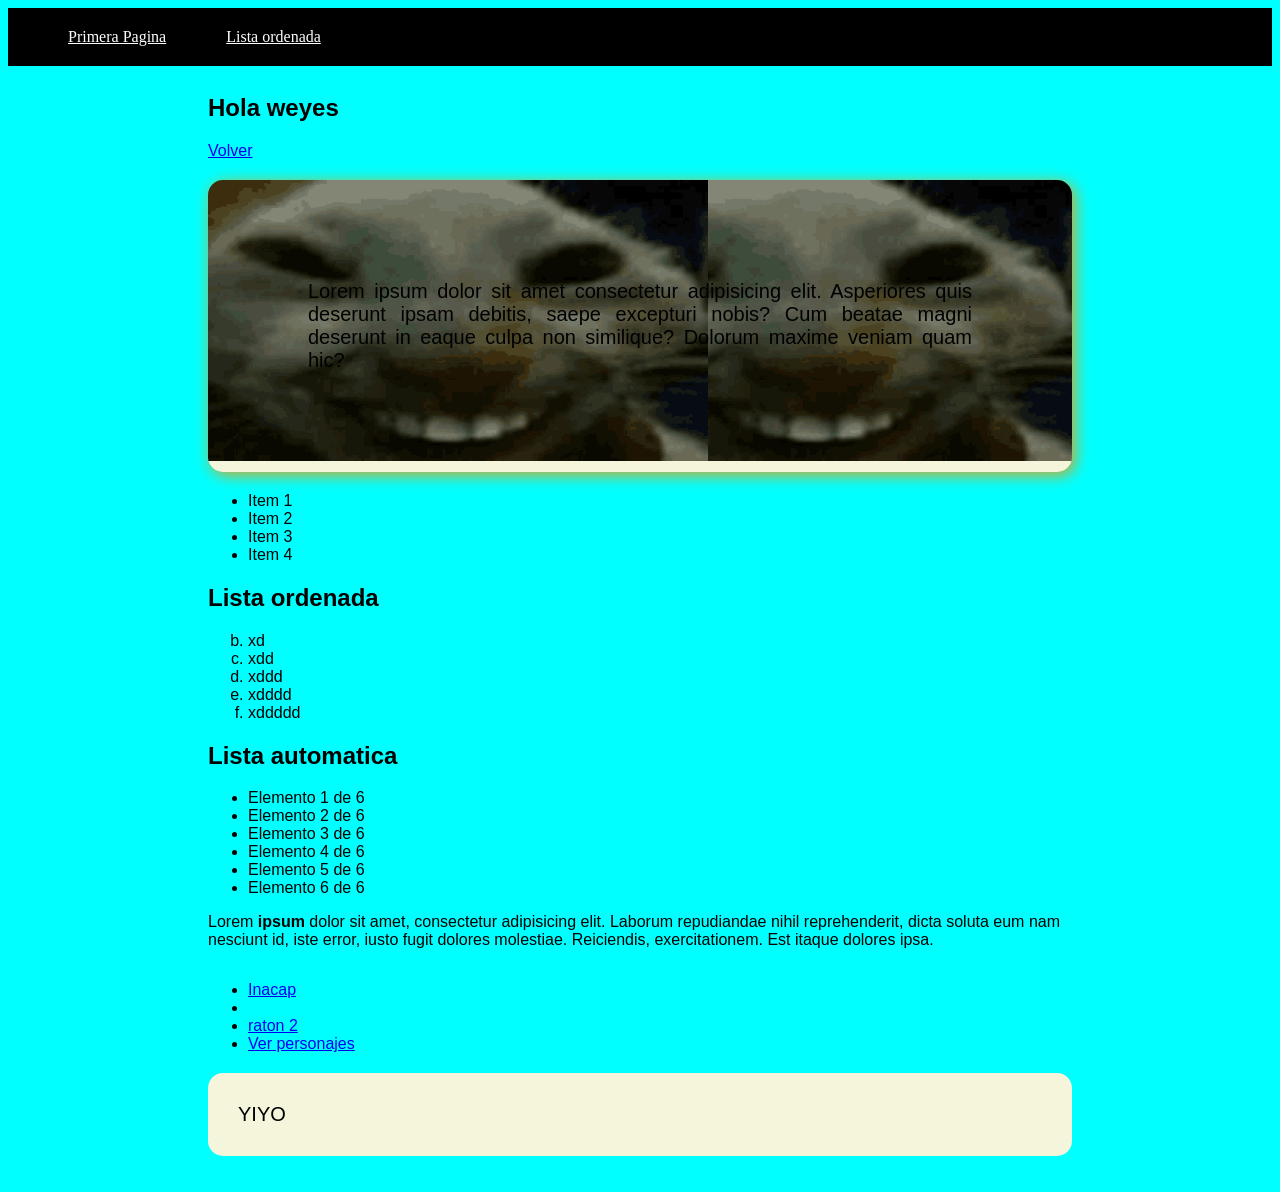
<file: index.html>
<!-- emepzar con ! y tab-->
<!DOCTYPE html>
<html lang="en">
<head>
    <meta charset="UTF-8">
    <meta name="viewport" content="width=device-width, initial-scale=1.0">
    <title>Pagina ejemplo 01</title>
    <link rel="stylesheet" href="css/style.css">
    <link rel="preconnect" href="https://fonts.googleapis.com">
    <link rel="preconnect" href="https://fonts.gstatic.com" crossorigin>
    <link href="https://fonts.googleapis.com/css2?family=Comic+Relief:wght@400;700&display=swap" rel="stylesheet">
    <style>
        body{background-color: aqua;}
    </style>
</head>
<body>
    <header>
        <nav>
        <ul id="Links">
            <li><a href="#primera_pag">Primera Pagina</a></li>
            <li><a href="#ul">Lista ordenada</a></li>
            <li><a href=""></a></li>
            <li><a href=""></a></li>
            <li><a href=""></a></li>
        </ul>
        </nav>
    </header>
    <main>
        <section>

            <!--Dandole id a las secciones podemos poner botones que nos manden a esas secciones-->
            <!--h1 es para crear titulo-->
            <h1 id="primera_pag">Hola weyes</h1>
            <a href="#Links">Volver</a>
            <!--p es para crear parrafos-->
            <!--Lorem es para poner un texto por defecto-->
            <p class="p2">Lorem ipsum dolor sit amet consectetur adipisicing elit. Asperiores quis deserunt ipsam debitis, saepe excepturi nobis? Cum beatae magni deserunt in eaque culpa non similique? Dolorum maxime veniam quam hic?</p>
            <!-- ul>li*4-->
            <!--Esto es para crear una lista y el > es para que este dentro de la lista y el *4 es para la cantidad de elementos de la lista-->
            <ul>
                <li>Item 1</li>
                <li>Item 2</li>
                <li>Item 3</li>
                <li>Item 4</li>
            </ul>
            <!--h2+ol>li*5-->
            <!--El + permite agregar una etiqueta al mismo nivel
                El > permite agregar una etiqueta dentro de la anterior
                ol genera una lista ordenada-->
            <h2 id="ol">Lista ordenada</h2>
            <!--El type es en que se enumera y el start de donde parte-->
            <ol start="2" type="a">
                <li>xd</li>
                <li>xdd</li>
                <li>xddd</li>
                <li>xdddd</li>
                <li>xddddd</li>
            </ol>
            <!--h2{Lista automatica}+ul>li*6{Elemento $}-->
            <!--{} se utliza para agregar texto dentro de la etiqueta
                $ se utiliza para generar numeros desde el 1-->
            <!--Control + d para seleccinar texto igual al seleccionada-->
            <h2 id="ul">Lista automatica</h2>
            <ul>
                <li>Elemento 1 de 6</li>
                <li>Elemento 2 de 6</li>
                <li>Elemento 3 de 6</li>
                <li>Elemento 4 de 6</li>
                <li>Elemento 5 de 6</li>
                <li>Elemento 6 de 6</li>
            </ul>
            <!-- div.alerta crea una etiqueta div con clase alerta
                las clases se usas para asignar estilos-->
            <!-- div.alerta>p>lorem-->
            <!--la etiqueta <b> es para ennegrecer el texto-->
            <div class="alerta">Lorem <b>ipsum</b> dolor sit amet, consectetur adipisicing elit. Laborum repudiandae nihil reprehenderit, dicta soluta eum nam nesciunt id, iste error, iusto fugit dolores molestiae. Reiciendis, exercitationem. Est itaque dolores ipsa.</div>
            <!-- main se utiliza para agrupar dentro lo mas importante de la pagina-->
            <main>
                <!-- aside se tuliza para agregar contenido complementario-->
                <aside></aside>
            </main>
            <!--ul>li*4>a el a es para agregar enlaces, los enlaces van dentro de href
                el target:_blank es para que abra el enlace en una pestaña nueva-->
            <ul>
                <li><a target="_blank" href="https://portal.inacap.cl">Inacap</a></li>
                <li><a href=""></a></li>
                <li><a target="_blank" href="productos/figuras.html">raton 2</a></li>
                <li><a target="_blank" href="personajes.html">Ver personajes</a></li>
            </ul>
            <P>YIYO</P>
        </section>
    </main>

</body>
</html>
</file>
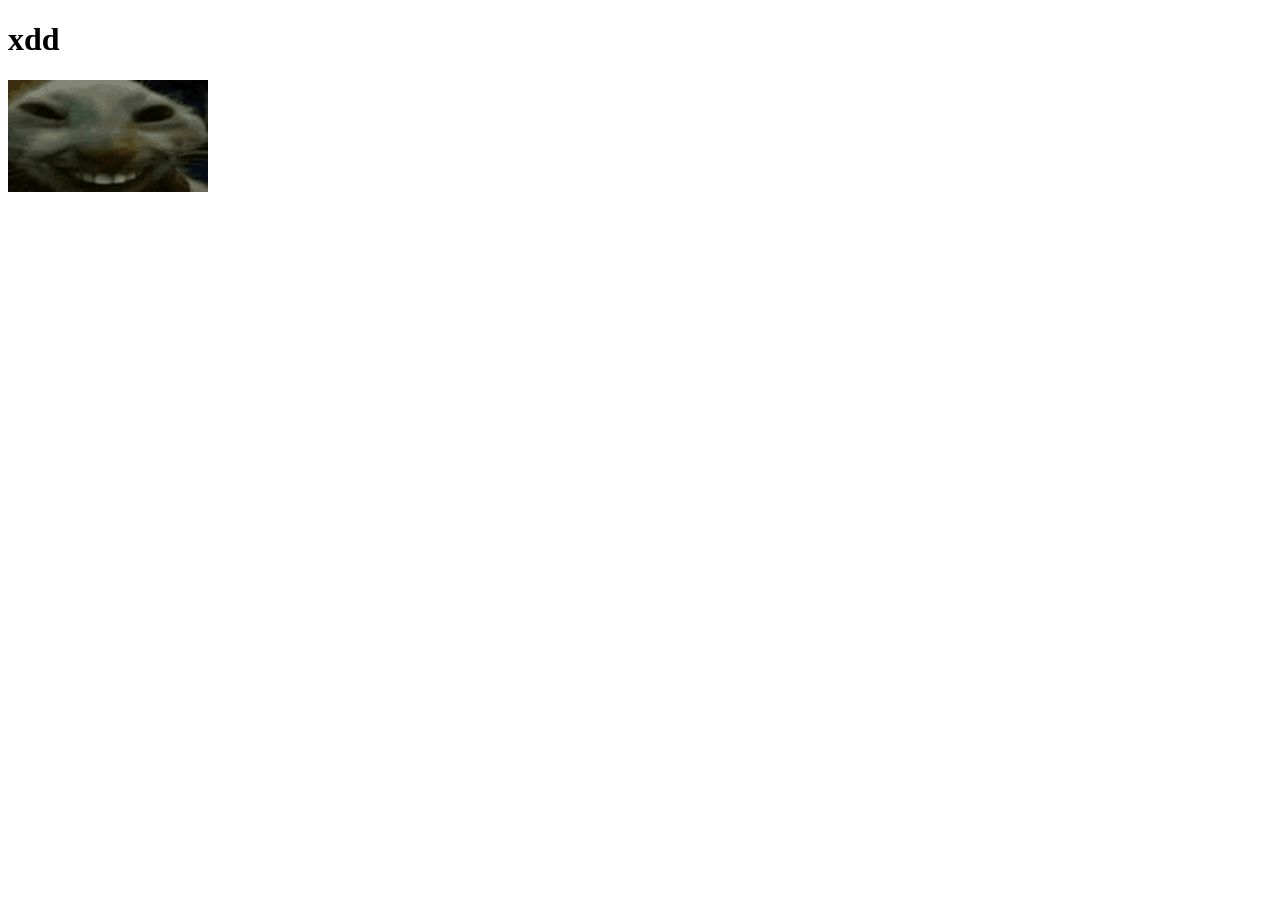
<file: personajes.html>
<!DOCTYPE html>
<html lang="en">
<head>
    <meta charset="UTF-8">
    <meta name="viewport" content="width=device-width, initial-scale=1.0">
    <title>Personajes</title>
</head>
<body>
    <h1>xdd</h1>
    <img src="Images/twitch-emote-twitch.gif" width="200px" alt="Raton feo">
</body>
</html>
</file>
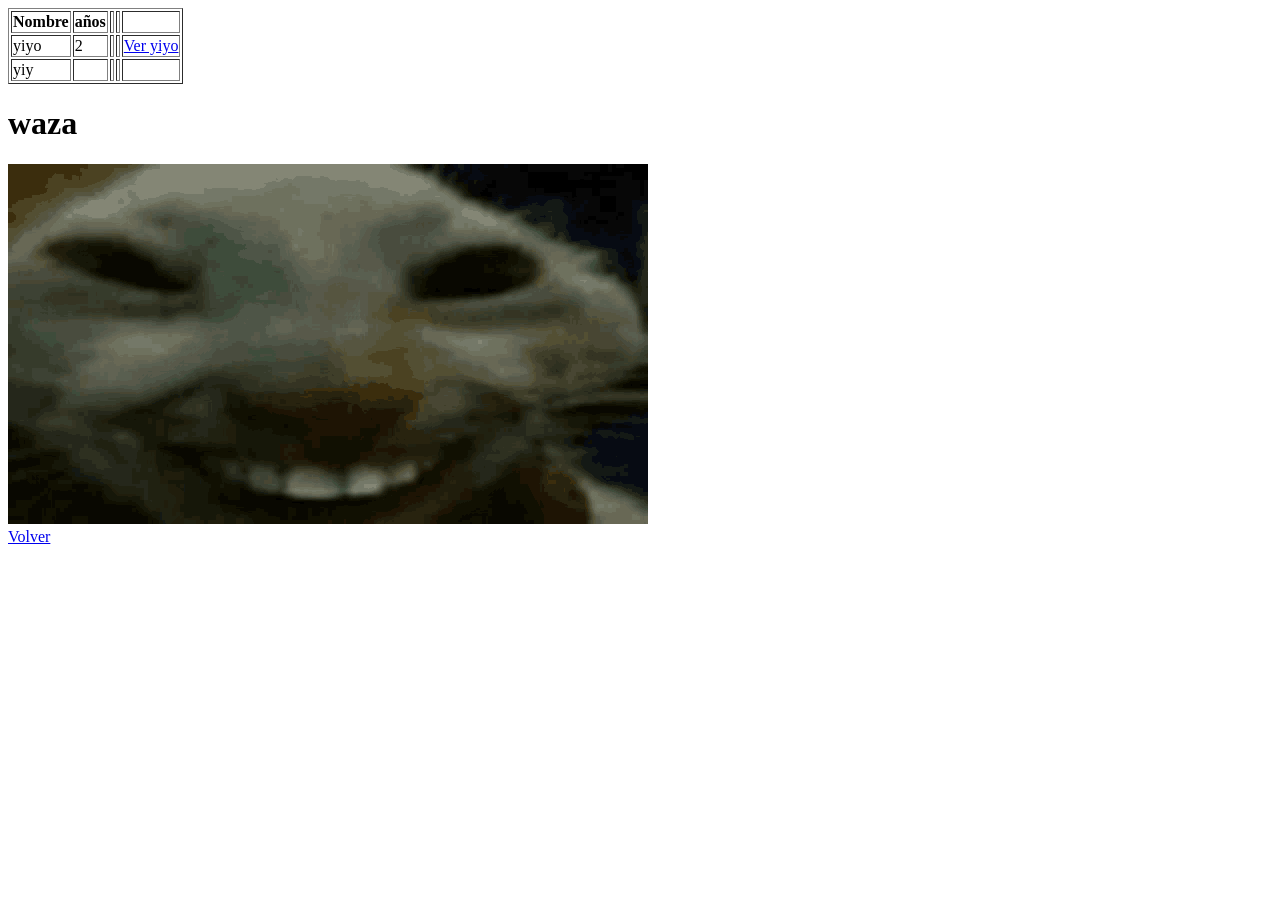
<file: productos/figuras.html>
<!DOCTYPE html>
<html lang="en">
<head>
    <meta charset="UTF-8">
    <meta name="viewport" content="width=device-width, initial-scale=1.0">
    <title>Document</title>
</head>
<body>
    <table border="solid">
        <thead>
            <tr>
                <th>Nombre</th>
                <th>años</th>
                <th></th>
                <th></th>
                <th></th>
            </tr>
        </thead>
        <tbody>
            <tr>
                <td>yiyo</td>
                <td rowspan="2">2</td>
                <td></td>
                <td></td>
                <td><a href="#Yiyo">Ver yiyo</a></td>
            </tr>
        <tbody>
            <tr>
                <td>yiy</td>
                <td></td>
                <td></td>
                <td></td>
                <td></td>
            </tr>
        </tbody>
        </tbody>
    </table>
    <h1>waza</h1>
    <img src="../Images/twitch-emote-twitch.gif" alt="waren" id="Yiyo">
    <br>
    <a href="../index.html">Volver</a>
</body>
</html>
</file>
<file: css/style.css>
main{padding: 8px 200px;
    font-family: 'Gill Sans', 'Gill Sans MT', Calibri, 'Trebuchet MS', sans-serif;}

p{
    padding: 30px;
    border-radius: 15px;
    background-color: beige;
    text-align: justify;
    font-size: 20PX;
    ;
}

header{background-color: black;}

nav ul{margin: 0px;
    list-style: none;
    display: flex;
    gap: 20px;}
header ul a{color: white;}

nav ul li{padding: 20px;
            text-decoration: none;}
.p2{
    background-image: url('../Images/twitch-emote-twitch.gif'),url(../Images/twitch-emote-twitch.gif);
    background-size: 500px;
    background-repeat: no-repeat;
    padding: 100px;
    background-position: top left, top right;
    box-shadow: 3px 3px 15px goldenrod;
}
</file>
